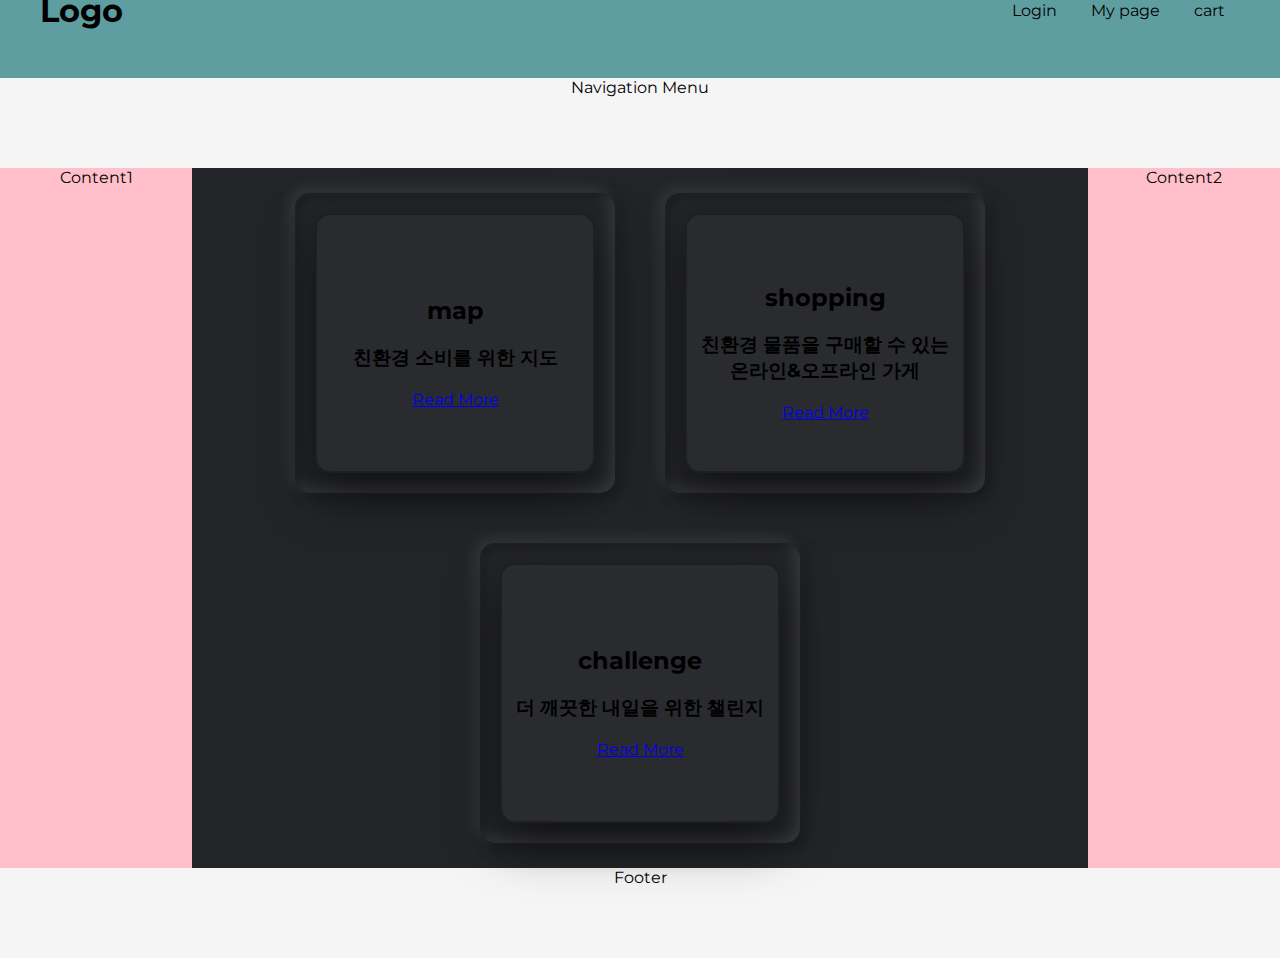
<file: index.html>
<!DOCTYPE html>
<html lang="en">
<head>
    <meta charset="UTF-8">
    <meta name="viewport" content="width=device-width, initial-scale=1.0">
    <title>Document</title>
    <link rel="stylesheet" href="./moji_web_css.css">
</head>
<body>
    <div class="container">
        <header>
            <h1>Logo</h1>
            <ul>
                <li><a>Login</a></li>
                <li><a>My page</a></li>
                <li><a>cart</a></li>
            </ul>
        </header>
        <nav>
            Navigation Menu
        </nav>
        <div class="con1">Content1</div>
        <div class="con2 mainContent">
            <div class="card">
                <div class="box">
                    <div class="content">
                        <h2>map</h2>
                        <h3>친환경 소비를 위한 지도</h3>
                        <a href="#">Read More</a>
                    </div>
                </div>
            </div>
            <div class="card">
                <div class="box">
                    <div class="content">
                        <h2>shopping</h2>
                        <h3>친환경 물품을 구매할 수 있는<br>온라인&오프라인 가게</h3>
                        <a href="#">Read More</a>
                    </div>
                </div>
            </div>
            <div class="card">
                <div class="box">
                    <div class="content">
                        <h2>challenge</h2>
                        <h3>더 깨끗한 내일을 위한 챌린지</h3>
                        <a href="#">Read More</a>
                    </div>
                </div>
            </div>
        </div>
        <div class="con3">Content2</div>
        <footer>
            Footer
        </footer>
    </div>
</body>
</html>
</file>
<file: moji_web_css.css>
@import url('https://fonts.googleapis.com/css2?family=Montserrat:wght@500&display=swap');
        body{
            margin: 0;
            font-family: 'Montserrat', sans-serif;
        }
        .container{ /* 전체를 감싸는 container에 스타일 속성을 줘야함 */
            display: grid; /*layout을 그리드로 잡기 위해서는 가장 먼저 꼭 써줘야함*/
            grid-template-columns: 15% 1fr 15%; /*colums는 행을 뜻함. 4줄을 어떤 비율로 나눠줄 것인지 써줘야함.*/
            grid-template-rows: 15% 10% 1fr 10%; /*row는 열을 뜻함. 3줄을 어떤 비율로 나눠줄 것인지 써야함*/
            height: 100vh;
            grid-template-areas: 
                "header header header"
                "nav nav nav"
                "con1 con2 con3"
                "footer footer footer";
                text-align: center;
                align-content: center;
        }
        header{
            display: flex;
            grid-area: header;
            background-color: cadetblue;
            padding: 10px 40px;
            justify-content: space-between;
            align-items: center;
        }
        header li{
            list-style: none;
            display: inline-block;
            padding: 0px;
        }
        header ul li a{
            padding: 9px 15px;
            transition: all 0.3s ease 0s;
            border: none;
            border-radius: 50px;
        }
        header ul li a:hover{
            background-color: #eeeeee;
            color: cadetblue;
            border: none;
            border-radius: 50px;
            cursor: pointer;
        }
        nav{
            grid-area: nav;
            background-color: whitesmoke;
        }
        .con1{
            grid-area: con1;
            background-color: pink;
        }
        .con2{
            grid-area: con2;
            background-color: #232427;
        }
        .mainContent{
            display: flex;
            justify-content: center;
            align-items: center;
            flex-wrap: wrap;
            max-width: 1200px;
        }
        .mainContent .card{
            position: relative;
            min-width: 320px;
            height: 300px;
            box-shadow: inset 5px 5px 5px rgba(0, 0, 0, 0.2),
                        inset -5px -5px 15px rgba(255, 255, 255, 0.1),
                        5px 5px 15px rgba(0, 0, 0, 0.3),
                        -5px -5px 15px rgba(255, 255, 255, 0.1);
            border-radius: 15px;
            margin: 25px;
        }
        .mainContent .card .box{
            position: absolute;
            top: 20px;
            left: 20px;
            right: 20px;
            bottom: 20px;
            background-color: #2a2b2f;
            border: 2px solid #1e1f23;
            border-radius: 15px;
            box-shadow: 0 20px 50px rgba(0, 0, 0, 0.5);
            transition: 0.5s;
            display: flex;
            justify-content: center;
            align-items: center;
        }
        .mainContent .card .box:hover{
            transform: translateY(-50px);
            box-shadow: 0 40px 70px rgba(0, 0, 0, 0.5);
        }
        .mainContent .card .box .content{

        }
        .con3{
            grid-area: con3;
            background-color: pink;
        }
        footer{
            grid-area: footer;
            background-color: whitesmoke;
        }
</file>
